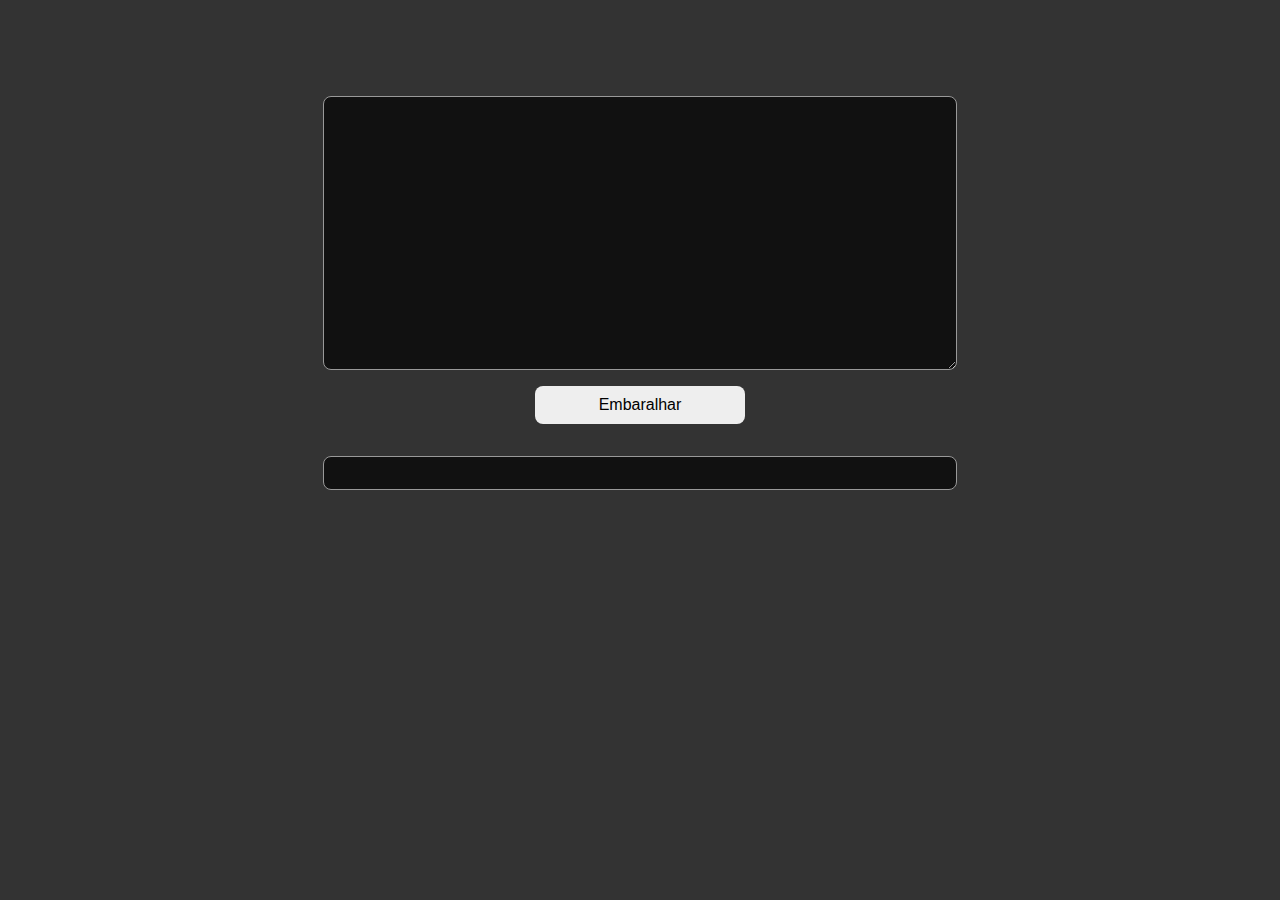
<file: index.html>
<!DOCTYPE html>
<html lang="pt-BR">
  <head>
    <meta charset="UTF-8" />
    <meta http-equiv="X-UA-Compatible" content="IE=edge" />
    <meta name="viewport" content="width=device-width, initial-scale=1.0" />
    <link rel="stylesheet" href="./index.css" />
    <title>Embaralhador de Palavras</title>
  </head>
  <body>
    <div class="wrapper">
      <textarea class="box" rows="10" spellcheck="false"></textarea>
      <button onclick="generateScrambledText()">Embaralhar</button>
    </div>

    <script src="./index.js"></script>
  </body>
</html>
</file>
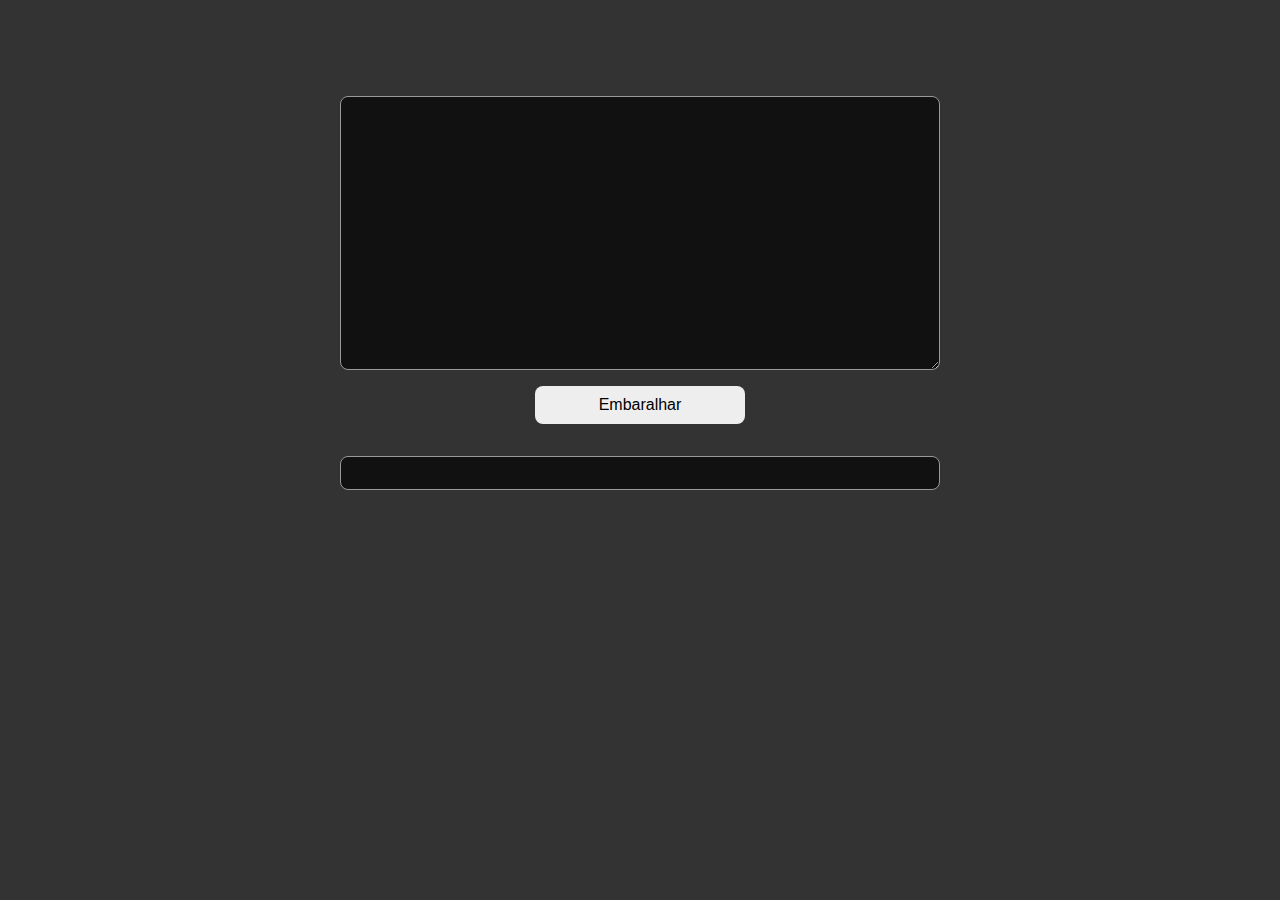
<file: src/index.html>
<!DOCTYPE html>
<html lang="pt-BR">
  <head>
    <meta charset="UTF-8" />
    <meta http-equiv="X-UA-Compatible" content="IE=edge" />
    <meta name="viewport" content="width=device-width, initial-scale=1.0" />
    <link rel="stylesheet" href="./index.css" />
    <title>Embaralhador de Palavras</title>
  </head>
  <body>
    <div class="wrapper">
      <textarea class="box" rows="10" spellcheck="false"></textarea>
      <button onclick="generateScrambledText()">Embaralhar</button>

      <div class="scrambledText box">
        <p></p>
      </div>
    </div>

    <script src="./index.js"></script>
  </body>
</html>
</file>
<file: index.css>
body {
  color: #eee;
  background-color: #333;
  font-family: sans-serif;
}

.wrapper {
  width: 600px;
  margin: 96px auto;
  display: flex;
  align-items: center;
  flex-direction: column;
}

.box {
  width: 100%;
  color: inherit;
  font-family: inherit;
  text-align: justify;
  line-height: 1.5;
  font-size: 16px;
  padding: 16px;
  border-radius: 8px;
  border: 1px solid #999;
  background-color: #111;
}

button {
  margin-top: 16px;
  padding: 10px 64px;
  font-size: 16px;
  border: none;
  border-radius: 8px;
  background-color: #eee;
  cursor: pointer;
  transition: filter 0.3s;
}

button:hover {
  filter: brightness(0.8);
}

.scrambledText {
  margin-top: 32px;
}

p {
  margin: 0;
}
</file>
<file: src/index.css>
* {
  margin: 0;
  padding: 0;
  box-sizing: border-box;
}

body {
  color: #eee;
  background-color: #333;
  font-family: sans-serif;
}

.wrapper {
  width: 600px;
  margin: 96px auto;
  display: flex;
  align-items: center;
  flex-direction: column;
}

.box {
  width: 100%;
  color: inherit;
  font-family: inherit;
  text-align: justify;
  line-height: 1.5;
  font-size: 16px;
  padding: 16px;
  border-radius: 8px;
  border: 1px solid #999;
  background-color: #111;
}

button {
  margin-top: 16px;
  padding: 10px 64px;
  font-size: 16px;
  border: none;
  border-radius: 8px;
  background-color: #eee;
  cursor: pointer;
  transition: filter 0.3s;
}

button:hover {
  filter: brightness(0.8);
}

.scrambledText {
  margin-top: 32px;
}
</file>
